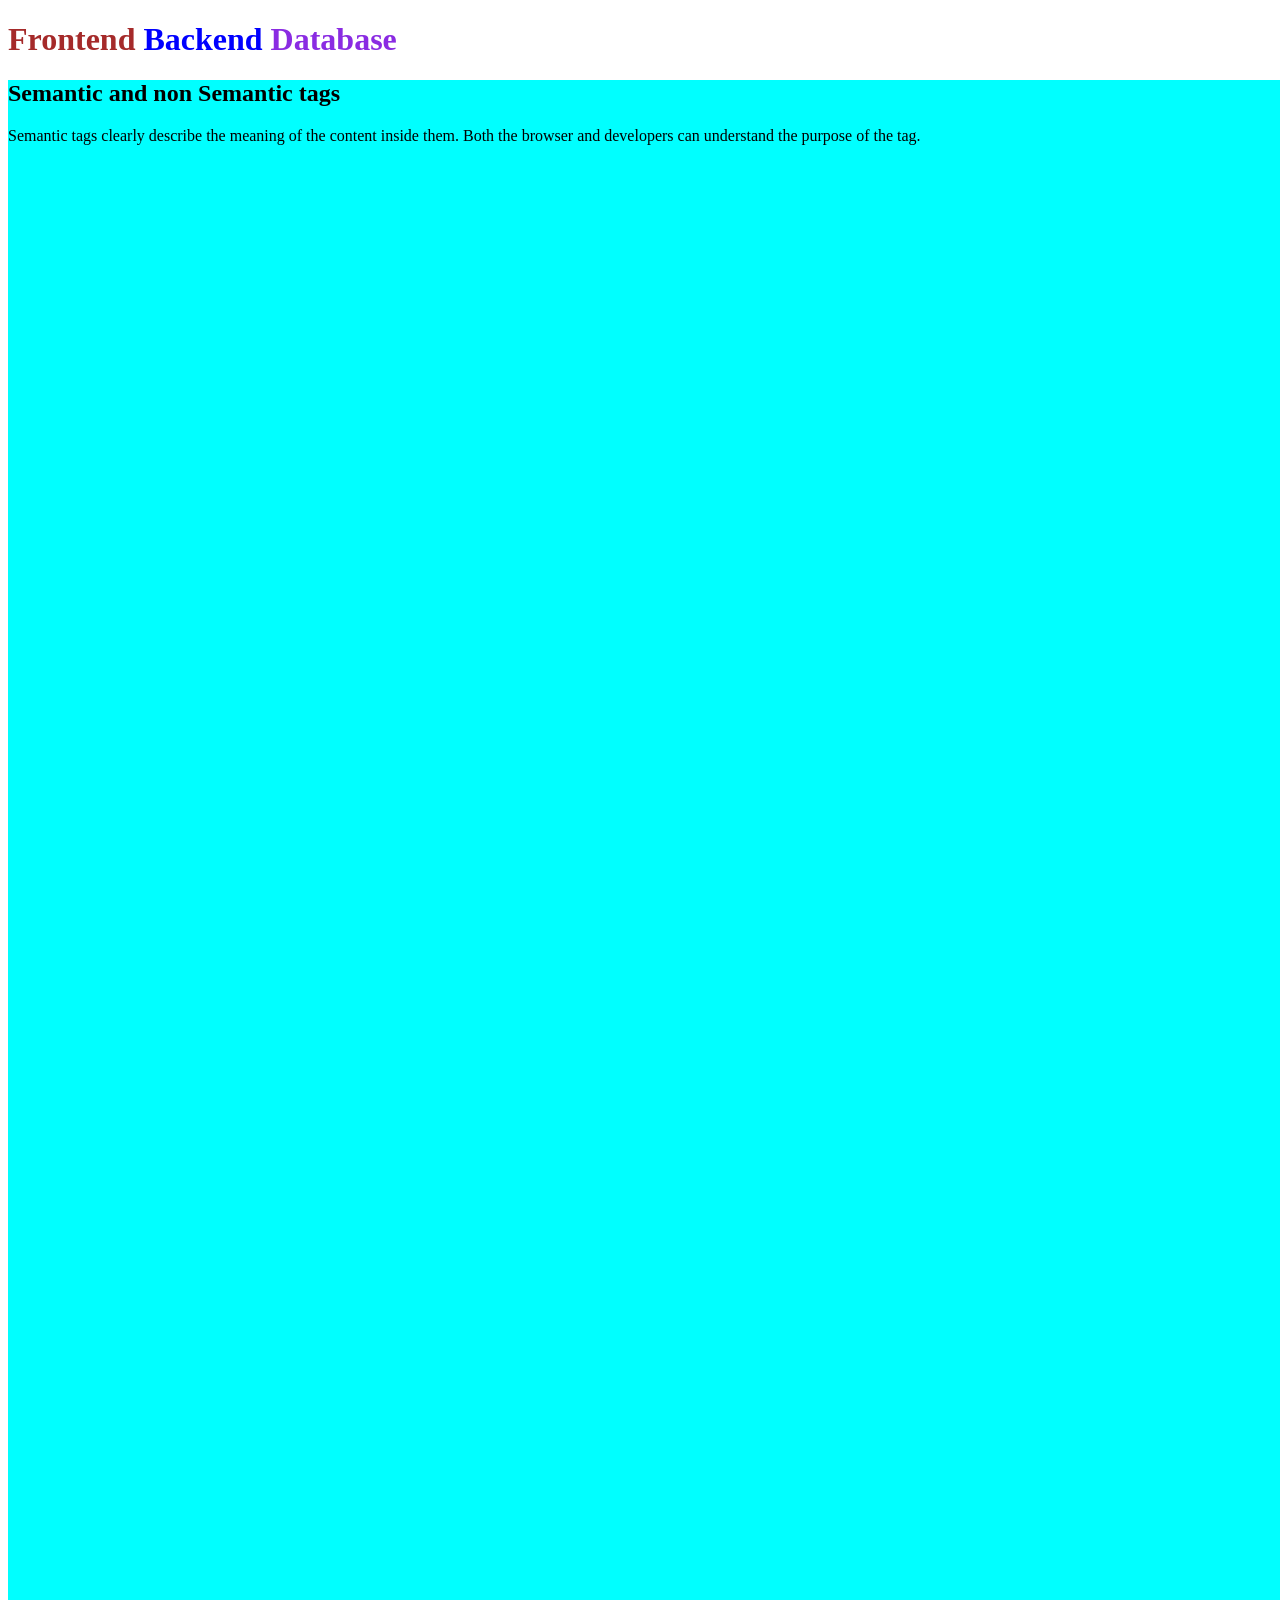
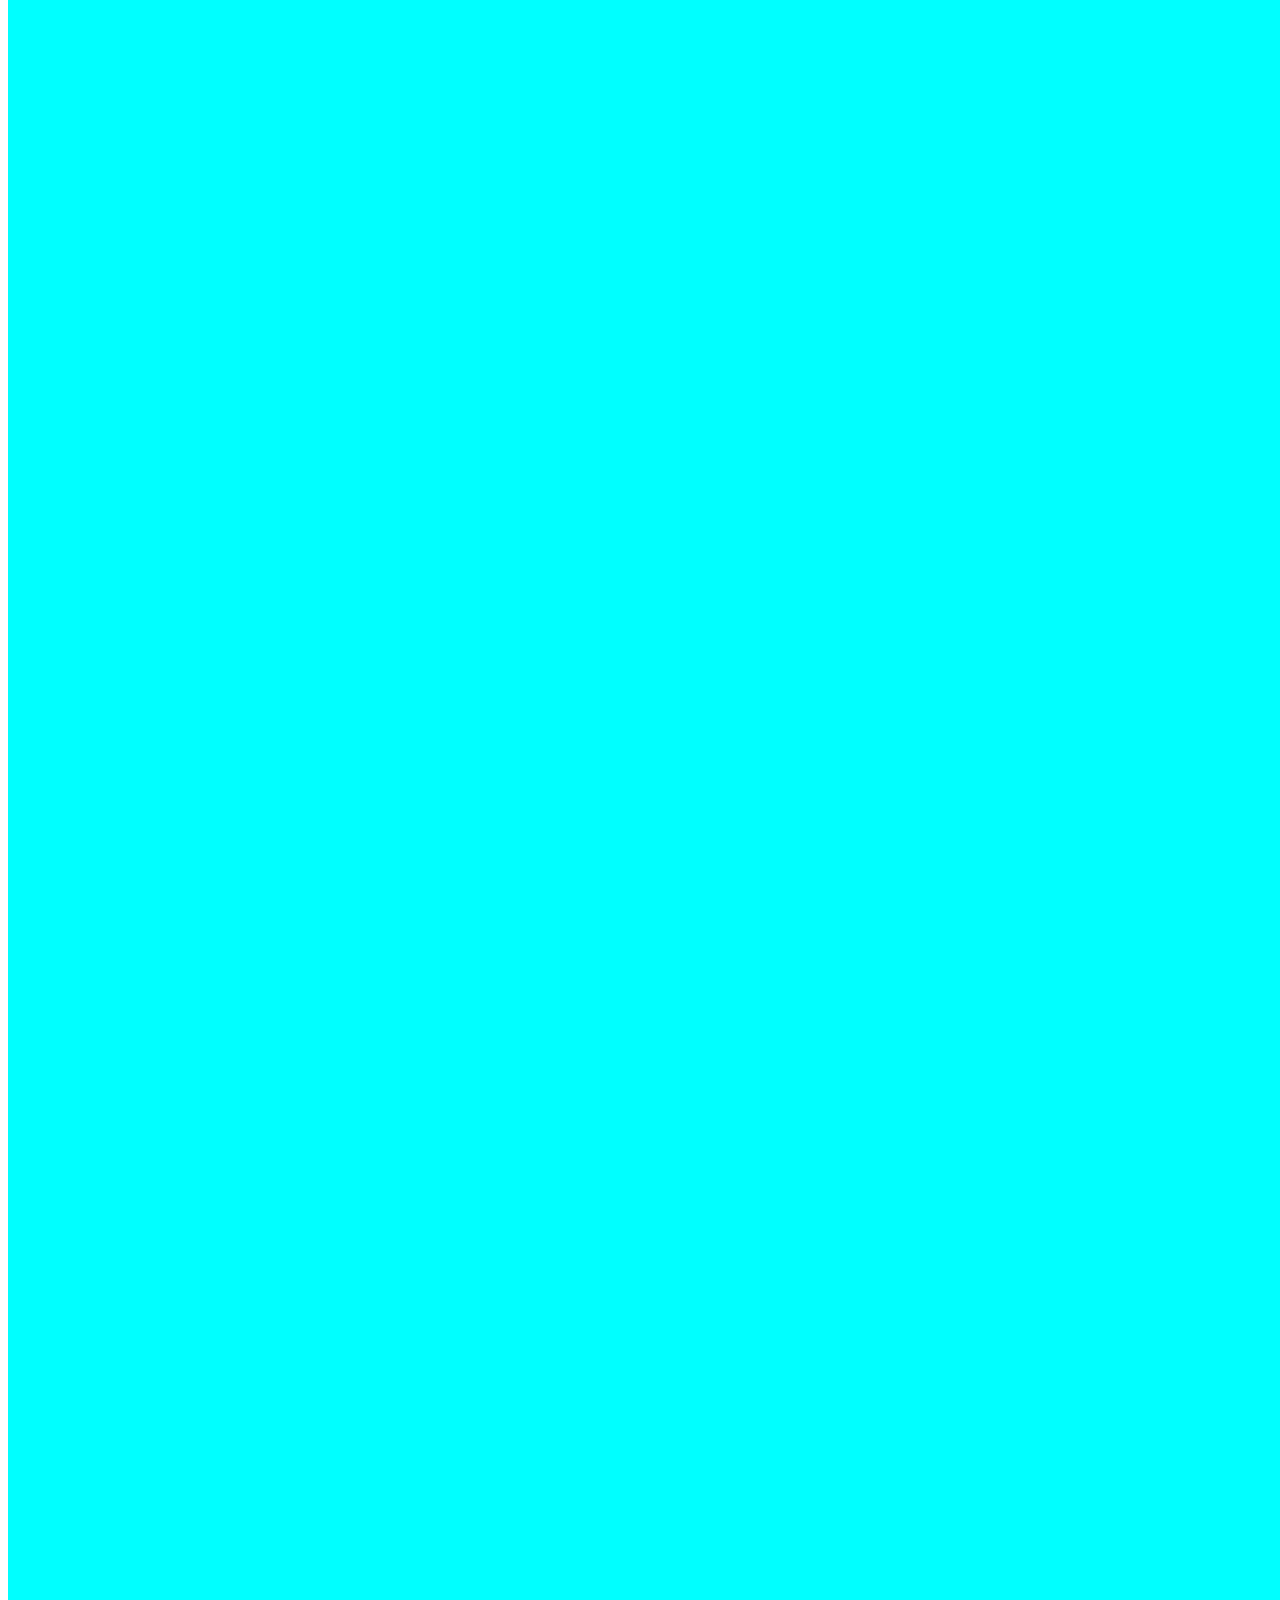
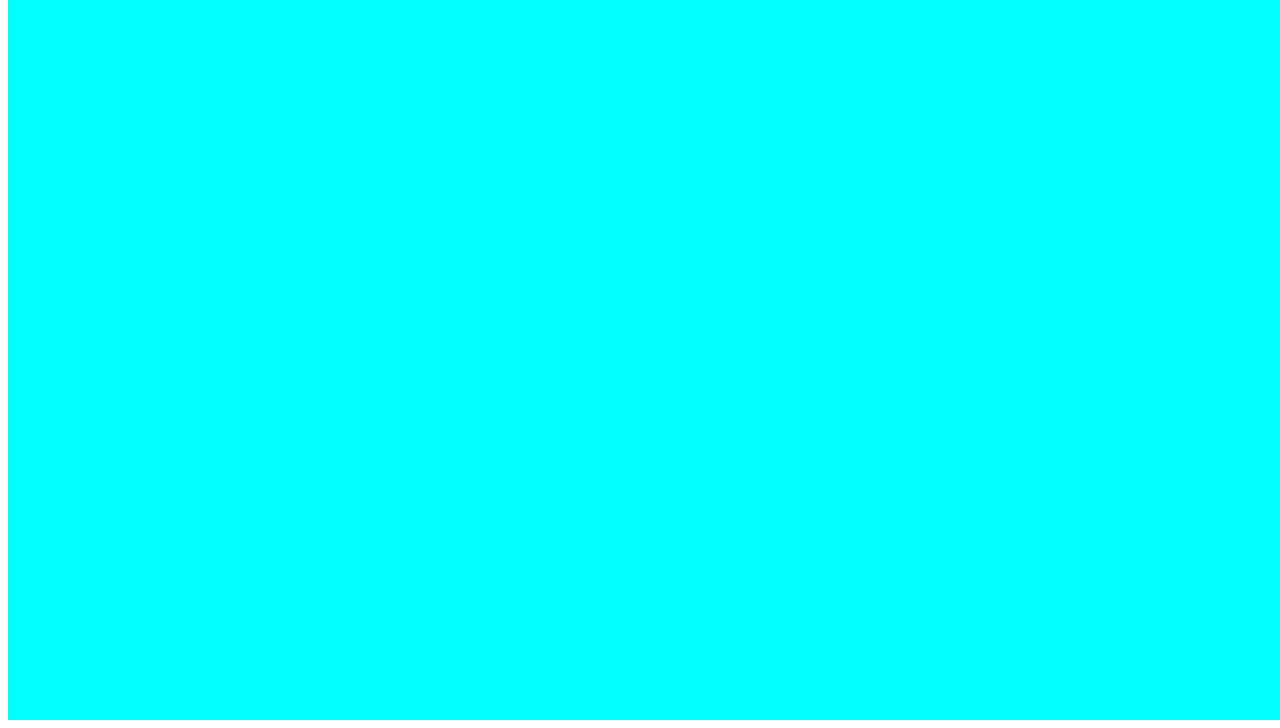
<file: index.html>
<!DOCTYPE html>
<html lang="en">
<head>
    <meta charset="UTF-8">
    <meta name="viewport" content="width=device-width, initial-scale=1.0">
    <title>Document</title>
    <link rel="stylesheet" href="one.css">
</head>
<body>
    <h1><span class="first">Frontend </span><span class="second">Backend</span> <span class="third">Database</span></h1>
    <section class="total">
        <h1>Semantic and non Semantic tags</h1>
        <p>Semantic tags clearly describe the meaning of the content inside them.
Both the browser and developers can understand the purpose of the tag.</p>

    </section>
</body>
</html>
</file>
<file: one.css>
.total{
    background-color: aqua;
    width: 200vw;
    height: 300vw;

}
.first{
    color: brown;
}
.second{
    color: blue;
}
.third{
    color: blueviolet;
}
</file>
